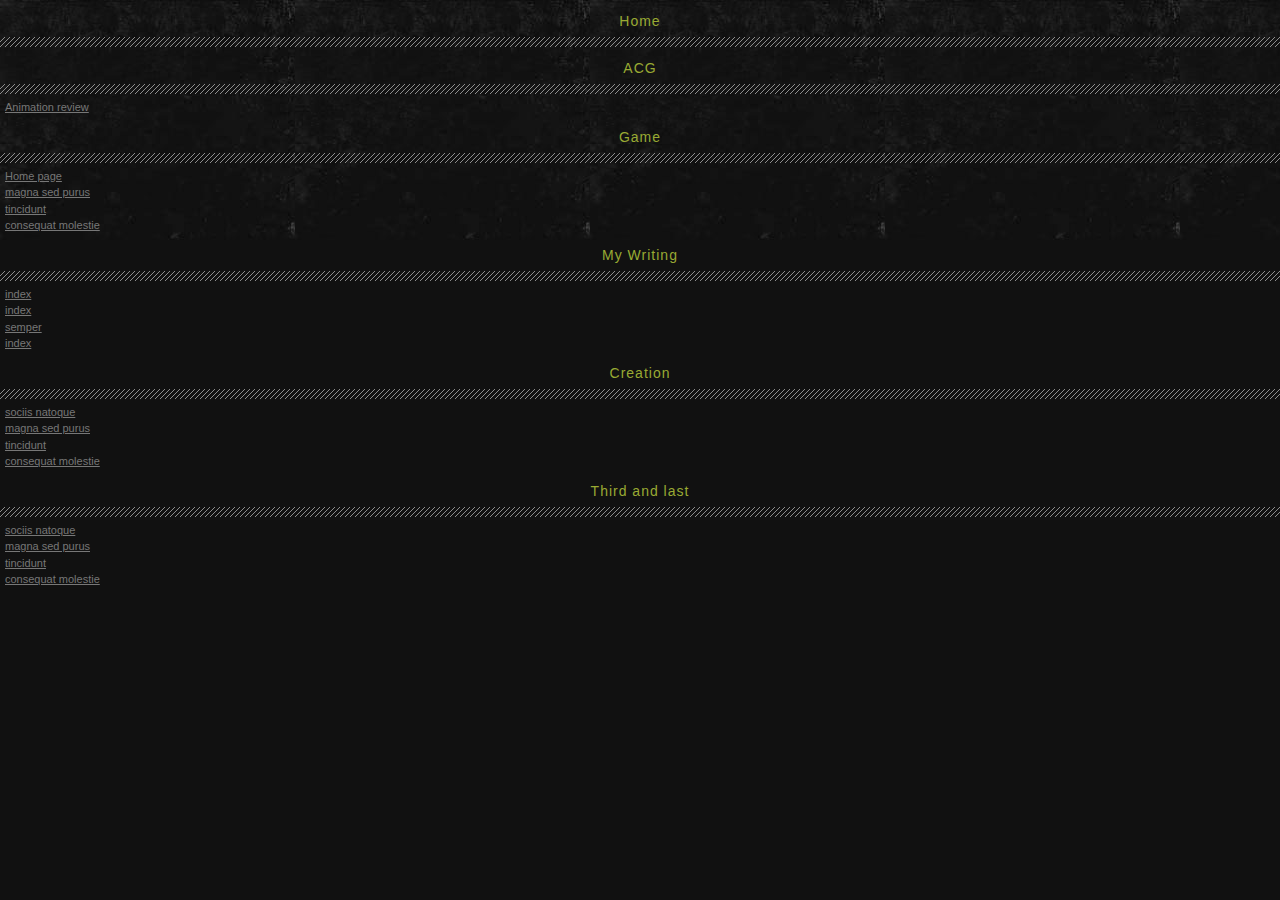
<file: menu.html>
<!DOCTYPE html PUBLIC "-//W3C//DTD XHTML 1.1//EN"
"http://www.w3.org/TR/xhtml11/DTD/xhtml11.dtd">
<html>

<head>
<meta http-equiv="content-type" content="text/html; charset=iso-8859-1"/>
<meta name="description" content="description"/>
<meta name="keywords" content="TimLiang"/> 
<meta name="keywords" content="XichL"/> 
<meta name="author" content="author"/> 
<link rel="stylesheet" type="text/css" href="default.css" media="screen"/>
<title>Contaminated</title>
</head>

<body>

<div class="menuFrame">
		<h2>Home</h2>
		
		<h2>ACG</h2>
		<ul>
			<li><a href="AnimeReview.html" target="ContentPage">Animation review</a></li>
		</ul>
		
		<h2>Game</h2>
		<ul>
			<li><a href="Content/HomePage.html" target="ContentPage">Home page</a></li>
			<li><a href="index.html">magna sed purus</a></li>
			<li><a href="index.html">tincidunt</a></li>
			<li><a href="index.html">consequat molestie</a></li>
		</ul>
						
		<h2>My Writing</h2>
		<ul>
			<li><a href="Animation.html">index</a></li>
			<li><a href="index.html">index</a></li>
			<li><a href="index.html">semper</a></li>
			<li><a href="index.html">index</a></li>
		</ul>
		
		<h2>Creation</h2>
		<ul>
			<li><a href="index.html">sociis natoque</a></li>
			<li><a href="index.html">magna sed purus</a></li>
			<li><a href="index.html">tincidunt</a></li>
			<li><a href="index.html">consequat molestie</a></li>
		</ul>
    
		<h2>Third and last</h2>
		<ul>
			<li><a href="index.html">sociis natoque</a></li>
			<li><a href="index.html">magna sed purus</a></li>
			<li><a href="index.html">tincidunt</a></li>
			<li><a href="index.html">consequat molestie</a></li>
		</ul> 
	<div class="clearer"></div>
</div>

</body>

</html>
</file>
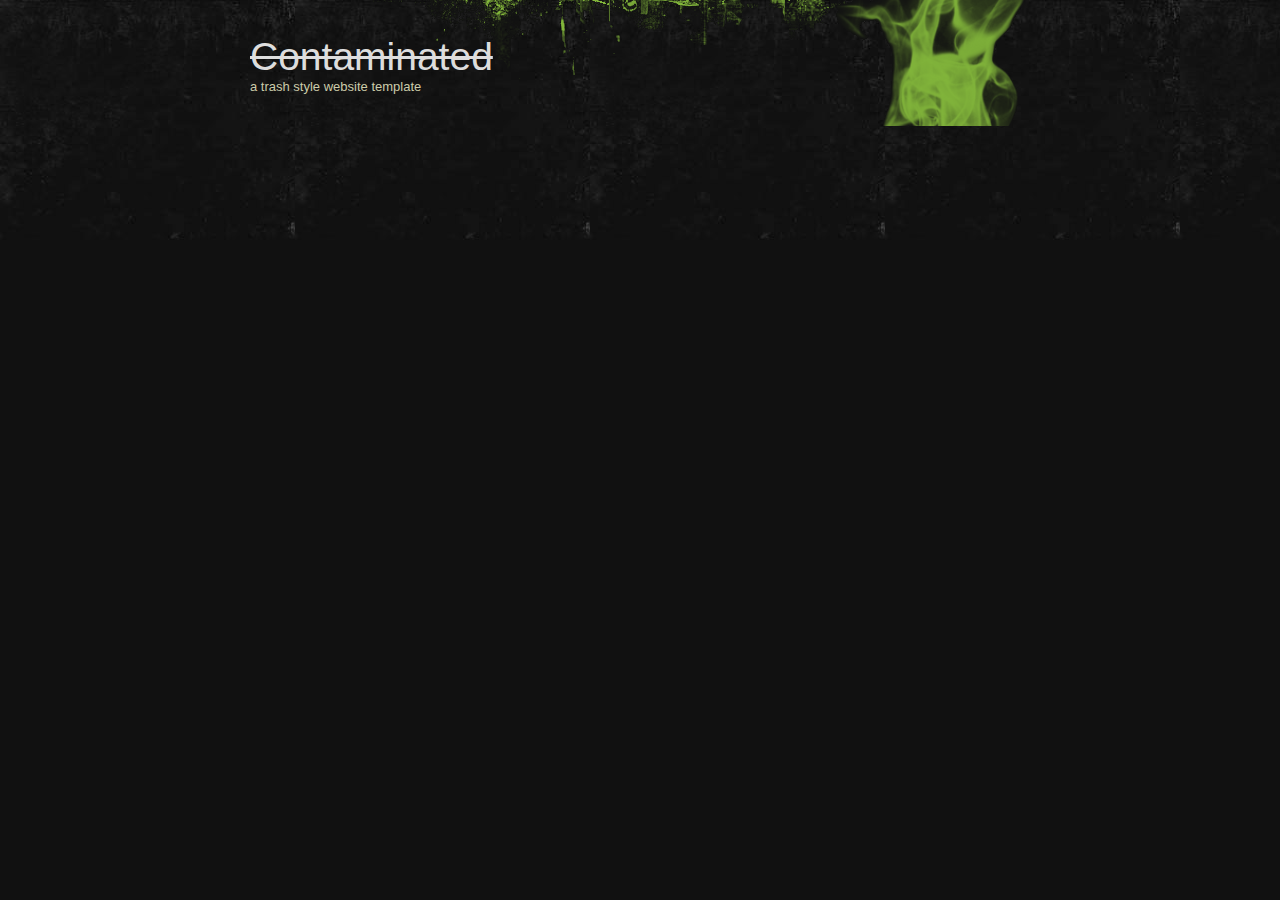
<file: top.html>
<!DOCTYPE html PUBLIC "-//W3C//DTD XHTML 1.1//EN"
"http://www.w3.org/TR/xhtml11/DTD/xhtml11.dtd">
<html>

<head>
<meta http-equiv="content-type" content="text/html; charset=iso-8859-1"/>
<meta name="description" content="description"/>
<meta name="keywords" content="TimLiang"/> 
<meta name="keywords" content="XichL"/> 
<meta name="author" content="author"/> 
<link rel="stylesheet" type="text/css" href="default.css" media="screen"/>
<title>Contaminated</title>
</head>

<body>

<div class="wrapper">
	<div class="container">
		<div class="main">		
			<div class="content">

				<div class="title">Contaminated</div>
				<p class="olive">a trash style website template</p>

			</div>

			<div class="sidenav">

			</div>

			<div class="clearer"></div>

		</div>

	</div>

</div>

</body>

</html>
</file>
<file: default.css>
/*#############################################################
Name: Contaminated
Date: 2007-01-04
Description: A trash style website template
Author: Viktor Persson
URL: http://templates.arcsin.se

Feel free to use and modify but please provide credits.
#############################################################*/

/* standard elements */
html {min-height: 100%;}

* {
	margin: 0;
	padding: 0;
}

a {color: #FF3;}
a:hover {color: #AA3;}

body {
	background: #111 url(img/bg.jpg) repeat-x;
	color: #DDD;
	font: normal 62.5% "Trebuchet MS",Verdana,sans-serif;
}

p,code,ul {padding-bottom: 1.2em;}

h1 {
	font: normal 1.8em Tahoma,sans-serif;
	margin-bottom: 4px;
}

h2 {background: url(img/stripes.gif) repeat-x left bottom; color: #CCC; font: normal 2em Impact,sans-serif; margin-bottom: 8px; padding-bottom: 11px; letter-spacing: 1px;}

blockquote {
	color: #CCA;
	display: block;
	font-weight: bold;
	padding-left: 28px;
}

h1,h2 {padding-top: 6px;}

/* misc */
.clearer {
	clear: both;
	font-size: 0;
}
.left {float: left;}
.right {float: right;}

/* structure */
.wrapper {
	font-size: 1.3em;
	margin: 0 auto;
	width: 780px;
}
.container {background: url(img/header.gif) no-repeat center top;}

/* background*/
.background {
	
}

/* title */
.title {
	font: normal 3em Tahoma,sans-serif;
	text-decoration: line-through;
}
.olive {color: #CCA;}

/* sub navigation */
.sidenav {
	background: url(img/sidenav.gif) no-repeat right top;
	padding-top: 126px;
	float: right;
	width: 210px;
}
.sidenav h2 {
	color: #9A3;
	font-size: 1.4em;
	line-height: 30px;
	margin: 0;
}
.sidenav ul {padding: 0.5em 0 0 0.5em;}
.sidenav li {list-style: none;}
.sidenav li a {
	font-size: 1.1em;
	line-height: 1.5em;
	color: #777;
	text-decoration: none;
}
.sidenav li a:hover {color: #8DCA3F;}

/* menu */
.menuFrame h2 {
	color: #9A3;
	font-size: 1.4em;
	line-height: 30px;
	text-align: center;
	margin: 0;
}
.menuFrame ul {padding: 0.5em 0 0 0.5em;}
/*.menuFrame li {list-style: none;}*/
.menuFrame li a {
	font-size: 1.1em;
	line-height: 1.5em;
	color: #777;
	/*text-decoration: none;*/
	text-align: center:
}
.menuFrame li a:hover {color: #8DCA3F;}

/* content */
.content {
	float: left;
	margin: 3px 0;
	padding-top: 32px;
	width: 531px;
}
.content .descr {
	color: #8DC63F;
	margin-bottom: 6px;
}
.content li {margin-left: 18px;}

/* footer */
.footer {
	background: url(img/bgfooter.gif) repeat-x;
	border-top: 1px dashed #333;
	color: #777;
	font: normal 0.9em sans-serif;
	padding: 10px 0 16px;
}
.footer a {
	color: #784;
	text-decoration: none;
}
</file>
